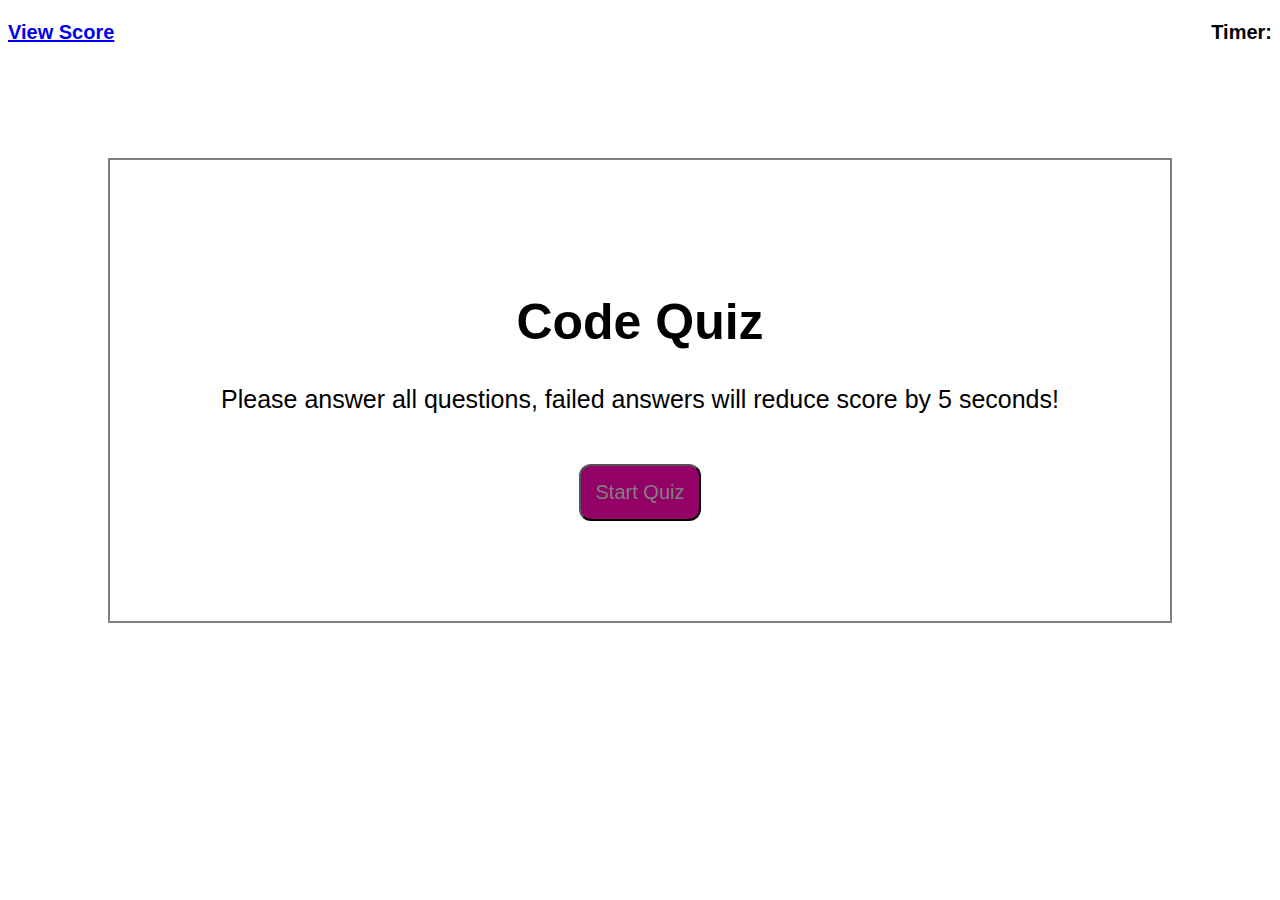
<file: index.html>
<!DOCTYPE html>
<html lang="en">
  <head>
    <meta charset="UTF-8" />
    <meta name="viewport" content="width=device-width, initial-scale=1" />
    <meta http-equiv="X-UA-Compatible" content="IE=edge" />
    <link rel="stylesheet" href="style.css" />
    <!-- Linking the main style page -->
    <title>Code Quiz</title>
  </head>
  <body>
   
    <header class="headerC">
      <h1 id="viewScore"><a href="scores.html">View Score</a></h1>
      <h1 id="time">Timer:</h1>
    </header>
    <!-- CONTAINER -->
    <div class="container" id="containerID">
      <!--START-->
      <div class="start" id="startID">
        <h1 id="startTitle">Code Quiz</h1>
        <p1 id="startText"
          >Please answer all questions, failed answers will reduce score by 5
          seconds!</p1
        ><br />
        <button id="startBtn">Start Quiz</button>
      </div>
      
      <div class="qandaDIS" id="qandaDISID">
        <p1 id="questionID"></p1>
        <ul id="answersID">
          <li><button id="a1Btn" class="optionBtns"></button></li>
          <li><button id="a2Btn" class="optionBtns"></button></li>
          <li><button id="a3Btn" class="optionBtns"></button></li>
          <li><button id="a4Btn" class="optionBtns"></button></li>
        </ul>
        <p1 id="answerVID"></p1>
      </div>
      
      <div id="finalID">
        <h1>All done!</h1>
        <br />
        <p id="finalScore"></p>
      </div>
    </div>
    <script src="Quiz-script.js"></script>
    <!-- Linking the script to the main.js file -->
  </body>
</html>
</file>
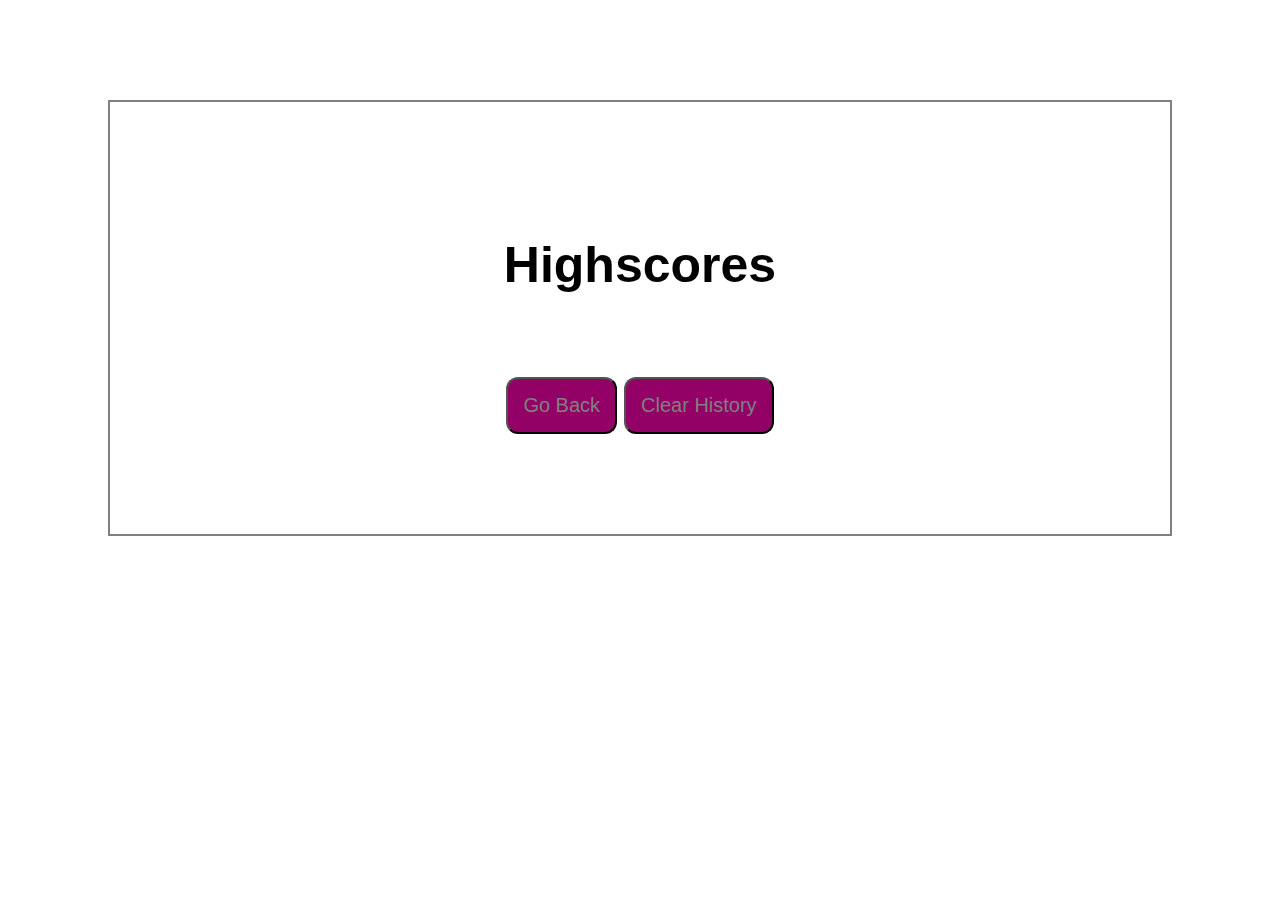
<file: scores.html>
<!DOCTYPE html>
<html lang="en">
  <head>
    <meta charset="UTF-8" />
    <meta name="viewport" content="width=device-width, initial-scale=1" />
    <meta http-equiv="X-UA-Compatible" content="IE=edge" />
    <link rel="stylesheet" href="style.css" />

    <title>Highscores</title>
  </head>
  <body>
    <div class="container" id="containerID">
      <div id="content" class="content">
        <h1>Highscores</h1>
        <ul id="scoreList">
          <li></li>
        </ul>
        <button id="goBack">Go Back</button>
        <button id="clearHistory">Clear History</button>
      </div>
    </div>
    <script src="scores.js"></script>
    <!-- Linking the scores.js file -->
  </body>
</html>
</file>
<file: style.css>
body{
    font-family: 'Lucida Sans', 'Lucida Sans Regular', 'Lucida Grande', 'Lucida Sans Unicode', Geneva, Verdana, sans-serif;
    font-size: 25px;
}
header{
    font-size: 10px;
    display: flex;
    justify-content: space-between;
    text-decoration: none;
}
.container{
    padding: 100px;
    border: 2px solid grey;
    background-color: white;
    margin: 100px;
}
.start {
    text-align: center;
}
body button{
    margin-top: 50px;
    padding: 15px;
    background-color: #930167; 
    border-radius: 12px; 
    cursor: pointer;
    color:grey;
    font-size: 20px;
}
body ul li{
    list-style-type: none;
}
.content{
    text-align: center;
}
#scoreList{
    list-style: none;
    text-align: left;
}
</file>
